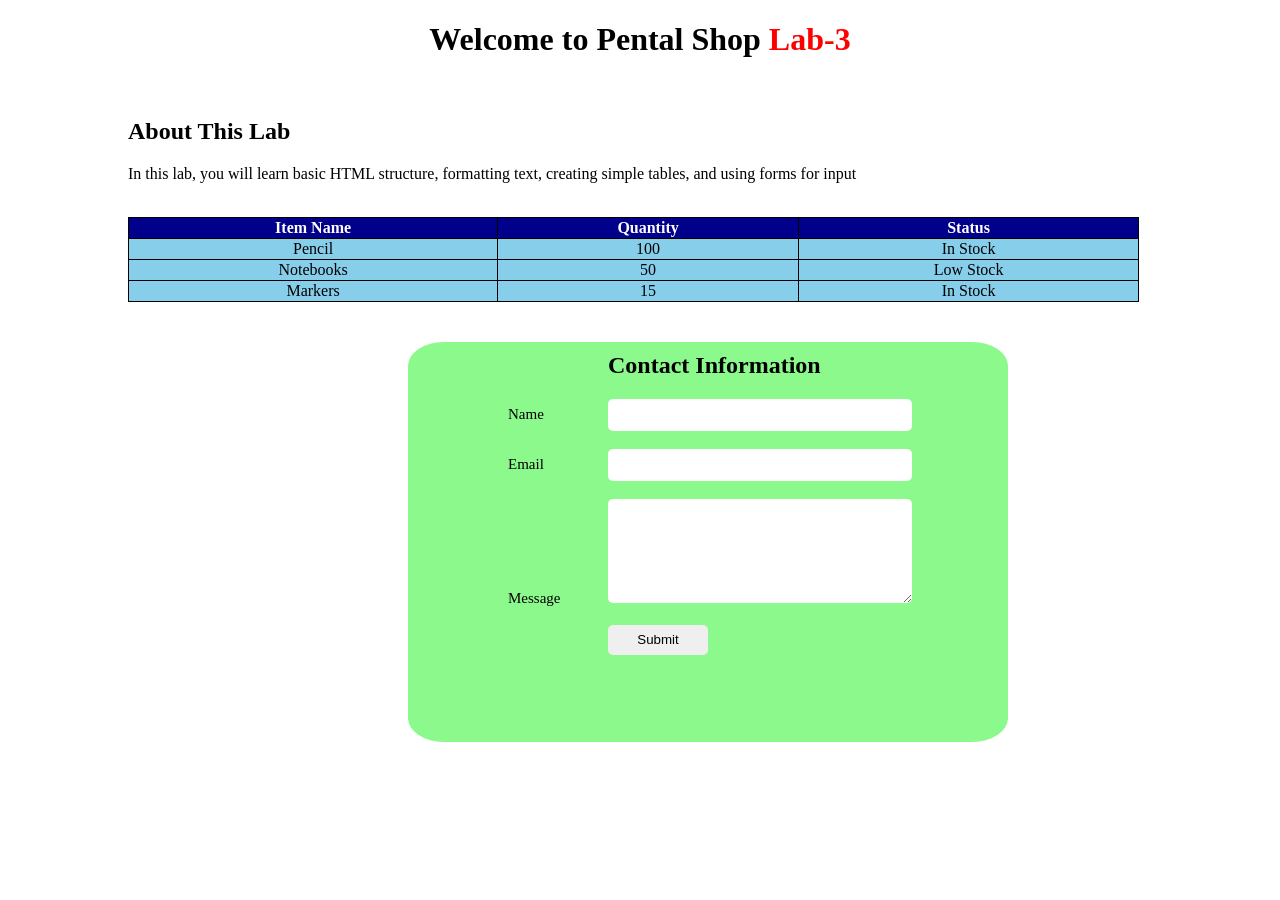
<file: Lab3/index.html>
<!DOCTYPE html>
<html lang="en">
<head>
    <meta charset="UTF-8">
    <meta name="viewport" content="width=device-width, initial-scale=1.0">
    <title>Document</title>
    <link rel="stylesheet" href="style.css">
</head>
<body>
    <h1>Welcome to Pental Shop <span>Lab-3</span> </h1>
    <br>
    <h2>About This Lab</h2>
    <p>In this lab, you will learn basic HTML structure, formatting text, creating simple tables, and using forms for input</p>
    
    <br>
    <table border="1">
        <tr>
            <th>Item Name</th>
            <th>Quantity</th>
            <th>Status</th>
        </tr>

        <tr>
            <td>Pencil</td>
            <td>100</td>
            <td>In Stock</td>
        </tr>
        
        <tr>
            <td>Notebooks</td>
            <td>50</td>
            <td>Low Stock</td>
        </tr>

          <tr>
            <td>Markers</td>
            <td>15</td>
            <td>In Stock</td>
        </tr>

    </table>

    <div>
        <h2 id="contact">Contact Information</h2>


        <label for="name">Name</label>
        <input type="text" id="name" name="name">
        
       </br>
       <br>
        
        <label for="email">Email</label>
        <input type="email" id="email" name="email">
        
        <br>
        <br>

        <label for="message">Message</label>
        <textarea id="message" name="message"></textarea>
        <br>
        <br>
        <button>Submit</button>
    </div>


</body>
</html>
</file>
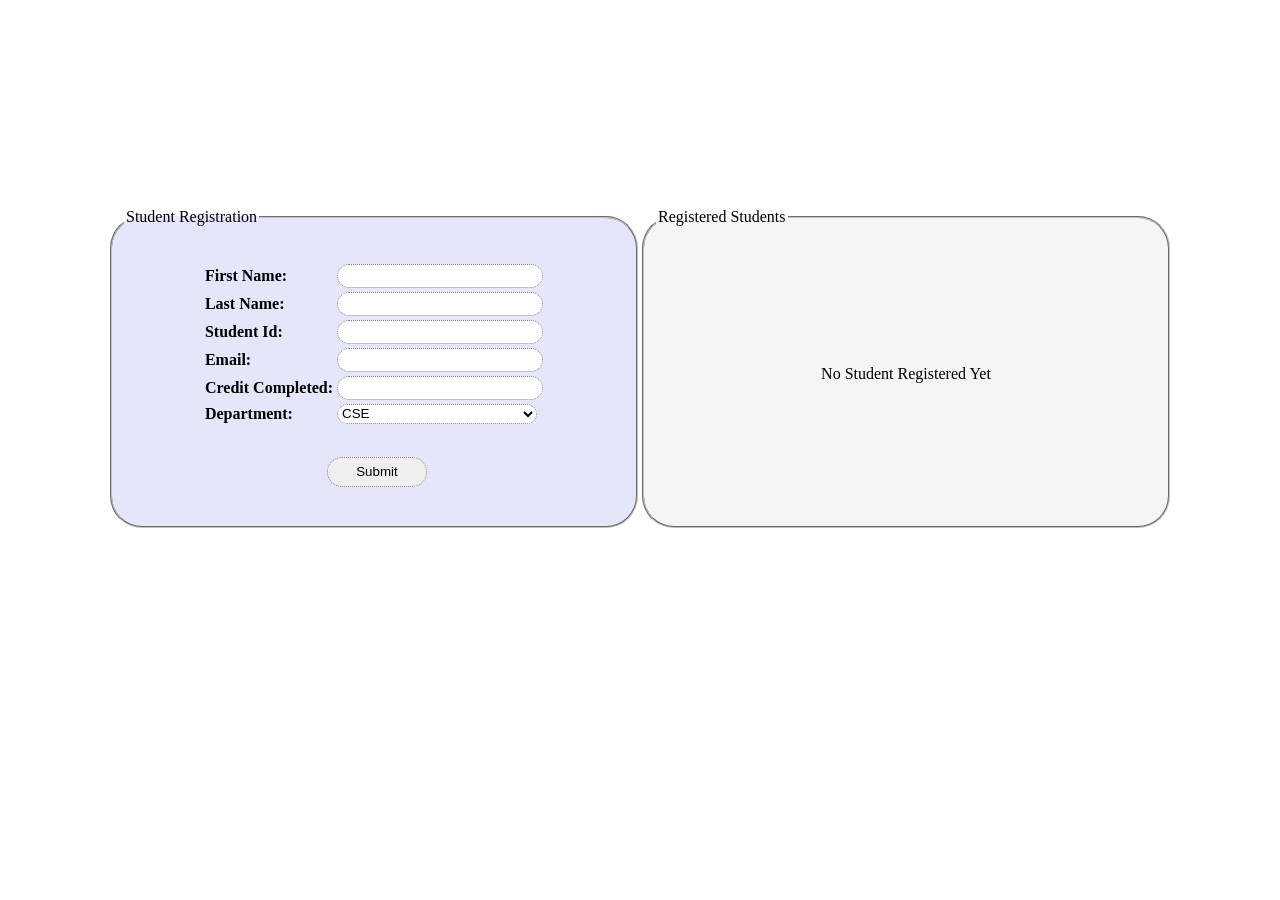
<file: Lab4/form.html>
<!DOCTYPE html>
<html lang="en">
<head>
    <meta charset="UTF-8">
    <meta name="viewport" content="width=device-width, initial-scale=1.0">
    <title>Validation</title>
    <link rel="stylesheet" href="form.css">
</head>
<body>
    <div id ='container'>
         <fieldset>
        <legend>Student Registration</legend>
    <form id="RegistrationForm" oninput="infoForm()" onsubmit="return Submit(event)">
            <table>
                <tr>
                    <td>
                        <label for="FirstName">First Name:</label>
                    </td>
                    <td>
                        <input type="text" name="FirstName" id="FirstName"/>
                          <span id="FirstNameError"></span>
                    </td>
                </tr>
                 <tr>
                    <td>
                        <label for="LastName">Last Name:</label>

                    </td>
                    <td>
                        <input type="text" name="LastName" id="LastName"/>
                        <span id="LastNameError"></span>
                    </td>
                </tr>
                 <tr>
                    <td>
                         <label for="StudentId">Student Id:</label>
                    </td>
                    <td>
                        <input type="text" name="StudentId" id="StudentId"/>
                         <span id="StudentIdError"></span>
                    </td>
                </tr>
                        
                 <tr>
                    <td>
                        <label for="Email">Email:</label>
                    </td>
                    <td>
                        <input type="text" name="Email" id="Email"/>
                          <span id="EmailError"></span>
                    </td>
                </tr>

                 <tr>
                    <td>
                        <label for="Credit Complete">Credit Completed:</label>
                    </td>
                    <td>
                         <input type="text" name="Credit" id="Credit"/>
                        <span id="CreditError"></span>
                        </td>
                </tr>

                 <tr>
                    <td>
                         <label for="Department">Department:</label>
                    </td>
                    <td>
                            <select name="Department" id="Department">
                            <option>CSE</option>
                            <option>BBA</option>
                            <option>Pharmacy</option>
                            <option>EEE</option>
                            <option>COE</option>
                            </select>
                            <span id="DepartmentError"></span>
                    </td>
                </tr>

                
            </table>
            <div id="btn-container">
                   <button id="Button">Submit</button>
            </div>
           
        </form>
    </fieldset>
      <fieldset id="RegisteredData">
        <legend>Registered Students</legend>
        <div id="StudentListContainer">
            <p id="noStudent">No Student Registered Yet</p>
        </div>
    </fieldset>
    </div>
   <script src="form.js"></script>
</body>
</html>
</file>
<file: Lab3/style.css>
body
{
    font-family: Cambria, Cochin, Georgia, Times, 'Times New Roman', serif;
}

span
{
    color: red;
}

h1
{
    text-align: center;
}

h2
{
     margin-left: 120px;
}

p
{
    margin-left: 120px;
}


table
{
    text-align: center;
    border: 1px solid black;
    border-collapse: collapse;
    height: 80%;
    width: 80%;
    margin-left: 120px;
}


th
{
    background-color:darkblue;
    color: white;
}

td
{
    background-color: skyblue;
    color:black;
}

div
{

    margin-top: 40px;
    margin-left: 400px;
    height: 400px;
    width:600px;
    background-color:rgb(140, 249, 140);
    border-radius: 6%;
}

#contact
{
    margin-left: 200px;
    padding-top:10px;
}

label
{
   margin-left: 100px;
   font-size: 15px;

}




#email
{
    height: 30px;
    width: 300px;
    border:none;
    border-radius: 5px;
    margin-left: 60px;
}

#name
{
        height: 30px;
        width: 300px;
        border:none;
        border-radius: 5px;
        margin-left: 60px;
}



#message
{
    height: 100px;
    width: 300px;
    border:none;
    border-radius: 5px;
    margin-left: 43px;


}

button
{
    height: 30px;
    width: 100px;
    margin-left: 150px;
    border:none;
    border-radius: 5px;
    margin-left: 200px;
}
</file>
<file: Lab4/form.css>
fieldset
{
    display: flex;
    justify-content: center;
    align-items: center;
    height: 300px;
    width: 500px;
    margin-top:200px ;
    background-color: lavender;
    border-radius: 2rem;
}

#container
{
    display: flex;
    justify-content: center;
}

label
{
    font-weight: bold;
}

span
{
    color: red;
}
#btn-container
{
    margin-left:125px ;
    margin-top: 30px;
}

button
{
    width: 100px;
    height: 30px;
    border: 1px dotted gray;
    border-radius: 2rem;
}

input
{
    width: 200px;
    height: 20px;
    background-color: rgb(255, 255, 255);
    border: 1px dotted gray;
    border-radius: 1rem;

}
#Department
{
    width: 200px;
    height: 20px;
    background-color: rgb(255, 255, 255);
    border: 1px dotted gray;
    border-radius: 1rem;
}
#RegisteredData
{
    background-color: whitesmoke;
}
</file>
